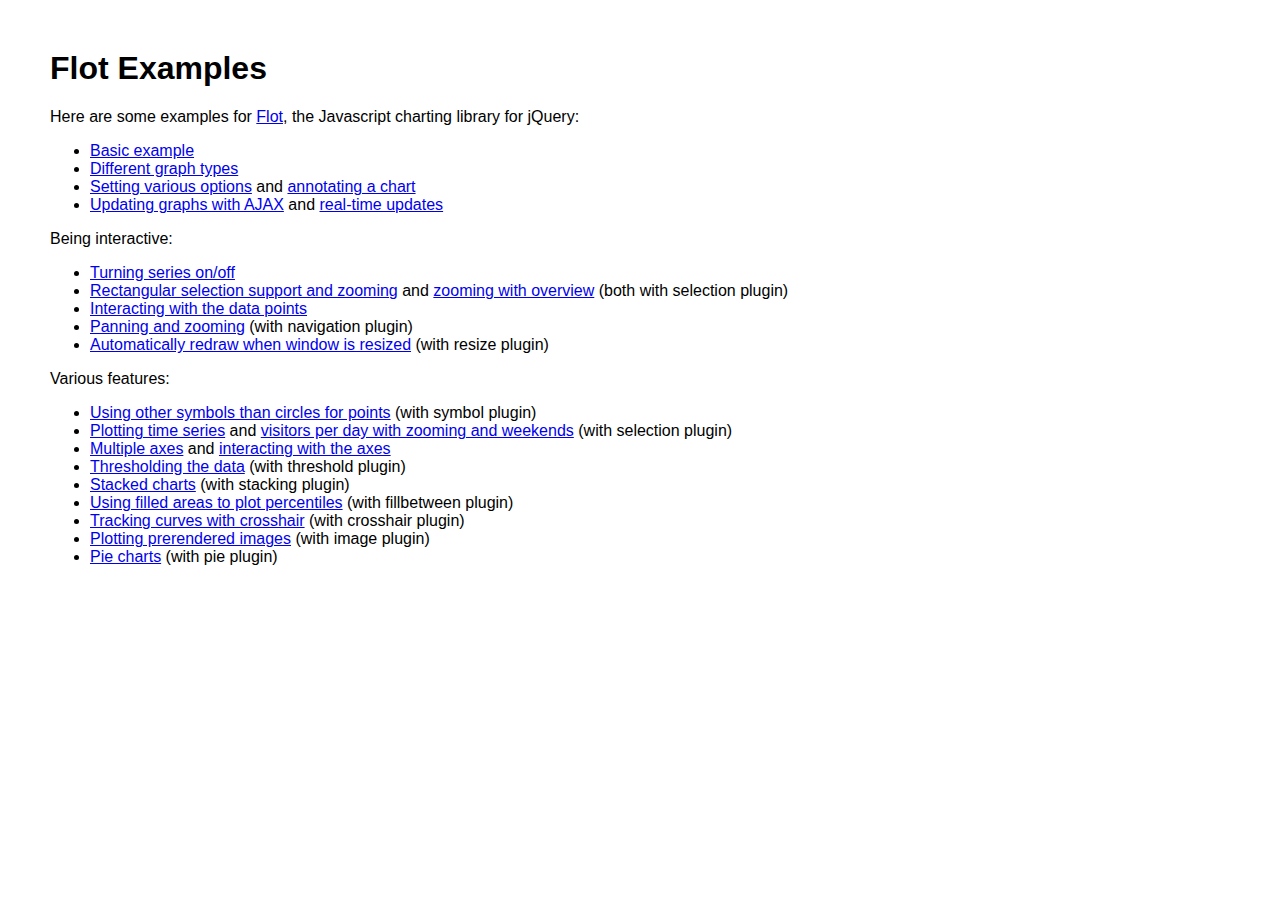
<file: src/main/webapp/lib/flot/examples/index.html>
<!DOCTYPE HTML PUBLIC "-//W3C//DTD HTML 4.01 Transitional//EN" "http://www.w3.org/TR/html4/loose.dtd">
<html>
 <head>
    <meta http-equiv="Content-Type" content="text/html; charset=utf-8">
    <title>Flot Examples</title>
    <link href="layout.css" rel="stylesheet" type="text/css">
 </head>
 <body>
    <h1>Flot Examples</h1>

    <p>Here are some examples for <a href="http://code.google.com/p/flot/">Flot</a>, the Javascript charting library for jQuery:</p>

    <ul>
      <li><a href="basic.html">Basic example</a></li>
      <li><a href="graph-types.html">Different graph types</a></li>
      <li><a href="setting-options.html">Setting various options</a> and <a href="annotating.html">annotating a chart</a></li>
      <li><a href="ajax.html">Updating graphs with AJAX</a> and <a href="realtime.html">real-time updates</a></li>
    </ul>

    <p>Being interactive:</p>
    
    <ul>
      <li><a href="turning-series.html">Turning series on/off</a></li>
      <li><a href="selection.html">Rectangular selection support and zooming</a> and <a href="zooming.html">zooming with overview</a> (both with selection plugin)</li>
      <li><a href="interacting.html">Interacting with the data points</a></li>
      <li><a href="navigate.html">Panning and zooming</a> (with navigation plugin)</li>
      <li><a href="resize.html">Automatically redraw when window is resized</a> (with resize plugin)</li>
    </ul>

    <p>Various features:</p>
    
    <ul>
      <li><a href="symbols.html">Using other symbols than circles for points</a> (with symbol plugin)</li>
      <li><a href="time.html">Plotting time series</a> and <a href="visitors.html">visitors per day with zooming and weekends</a> (with selection plugin)</li>
      <li><a href="multiple-axes.html">Multiple axes</a> and <a href="interacting-axes.html">interacting with the axes</a></li>
      <li><a href="thresholding.html">Thresholding the data</a> (with threshold plugin)</li>
      <li><a href="stacking.html">Stacked charts</a> (with stacking plugin)</li>
      <li><a href="percentiles.html">Using filled areas to plot percentiles</a> (with fillbetween plugin)</li>
      <li><a href="tracking.html">Tracking curves with crosshair</a> (with crosshair plugin)</li>
      <li><a href="image.html">Plotting prerendered images</a> (with image plugin)</li>
      <li><a href="pie.html">Pie charts</a> (with pie plugin)</li>
    </ul>
 </body>
</html>
</file>
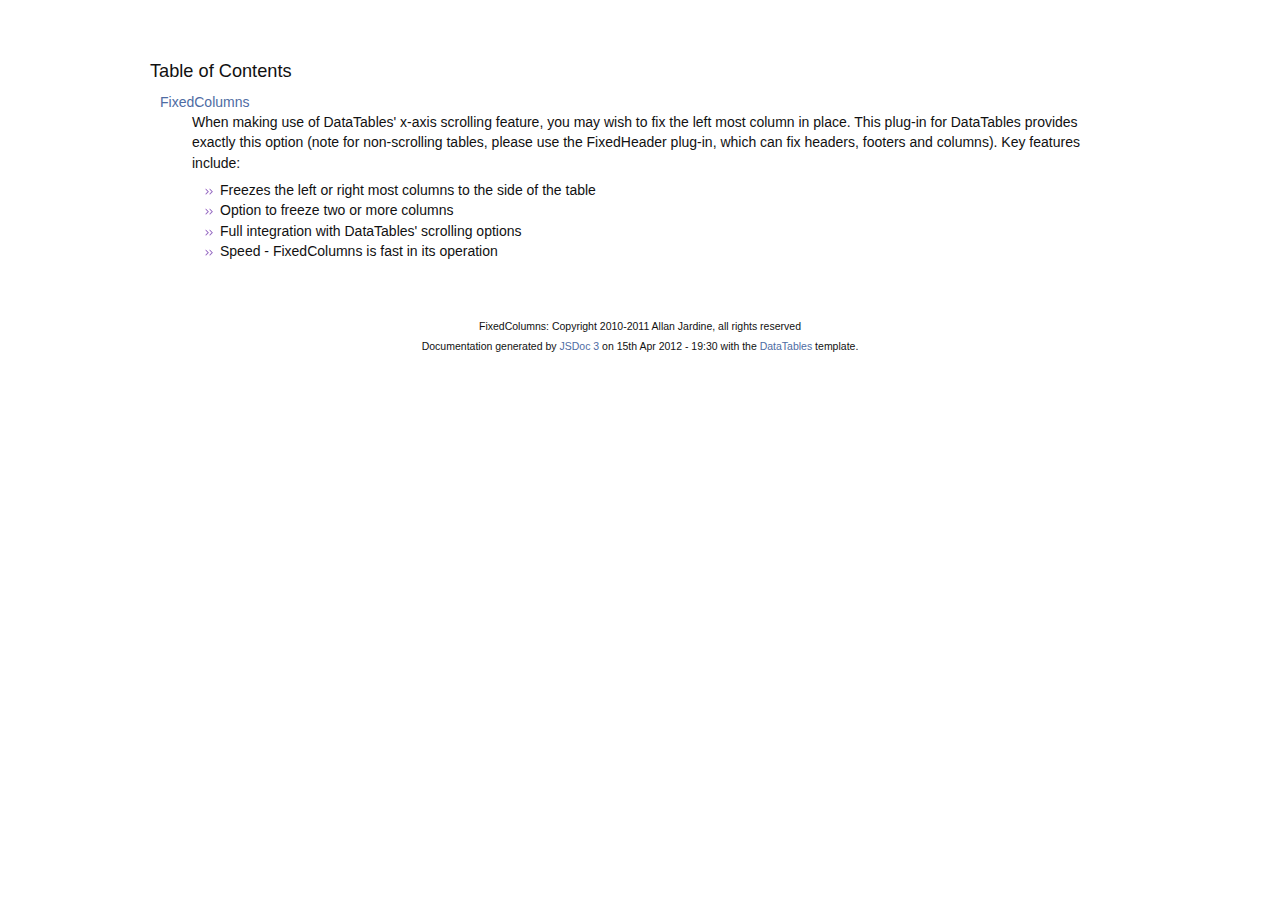
<file: src/main/webapp/lib/datatables/extras/FixedColumns/docs/index.html>
<!DOCTYPE HTML PUBLIC "-//W3C//DTD HTML 4.01//EN" "http://www.w3.org/TR/html4/strict.dtd">
<html>
	<head>
		<meta http-equiv="Content-type" content="text/html; charset=utf-8">
		<title>Table of Contents - documentation</title>
  
		<style type="text/css" media="screen">
			@import "media/css/doc.css";
			@import "media/css/shCore.css";
			@import "media/css/shThemeDataTables.css";
		</style>
	
		<script type="text/javascript" src="media/js/shCore.js"></script>
		<script type="text/javascript" src="media/js/shBrushJScript.js"></script>
		<script type="text/javascript" src="media/js/jquery.js"></script>
		<script type="text/javascript" src="media/js/doc.js"></script>
	</head>
	<body>
		<div class="fw_container">
			<a name="top"></a>
			<div class="fw_header">
			</div>

			<div class="fw_content">
				<h3 class="subsection-title">Table of Contents</h3>
				<dl>
					<dt><a href="FixedColumns.html">FixedColumns</a></dt><dd>When making use of DataTables' x-axis scrolling feature, you may wish to 
fix the left most column in place. This plug-in for DataTables provides 
exactly this option (note for non-scrolling tables, please use the  
FixedHeader plug-in, which can fix headers, footers and columns). Key 
features include:
  <ul class="limit_length">
    <li>Freezes the left or right most columns to the side of the table</li>
    <li>Option to freeze two or more columns</li>
    <li>Full integration with DataTables' scrolling options</li>
    <li>Speed - FixedColumns is fast in its operation</li>
  </ul></dd>
				</dl>
   			</div>
		</div>

		<div class="fw_footer">
			FixedColumns: Copyright 2010-2011 Allan Jardine, all rights reserved<br>

			Documentation generated by <a href="https://github.com/micmath/JSDoc">JSDoc 3</a> on
			15th Apr 2012 - 19:30
			with the <a href="http://datatables.net/">DataTables</a> template.
		</div>
	</body>
</html>
</file>
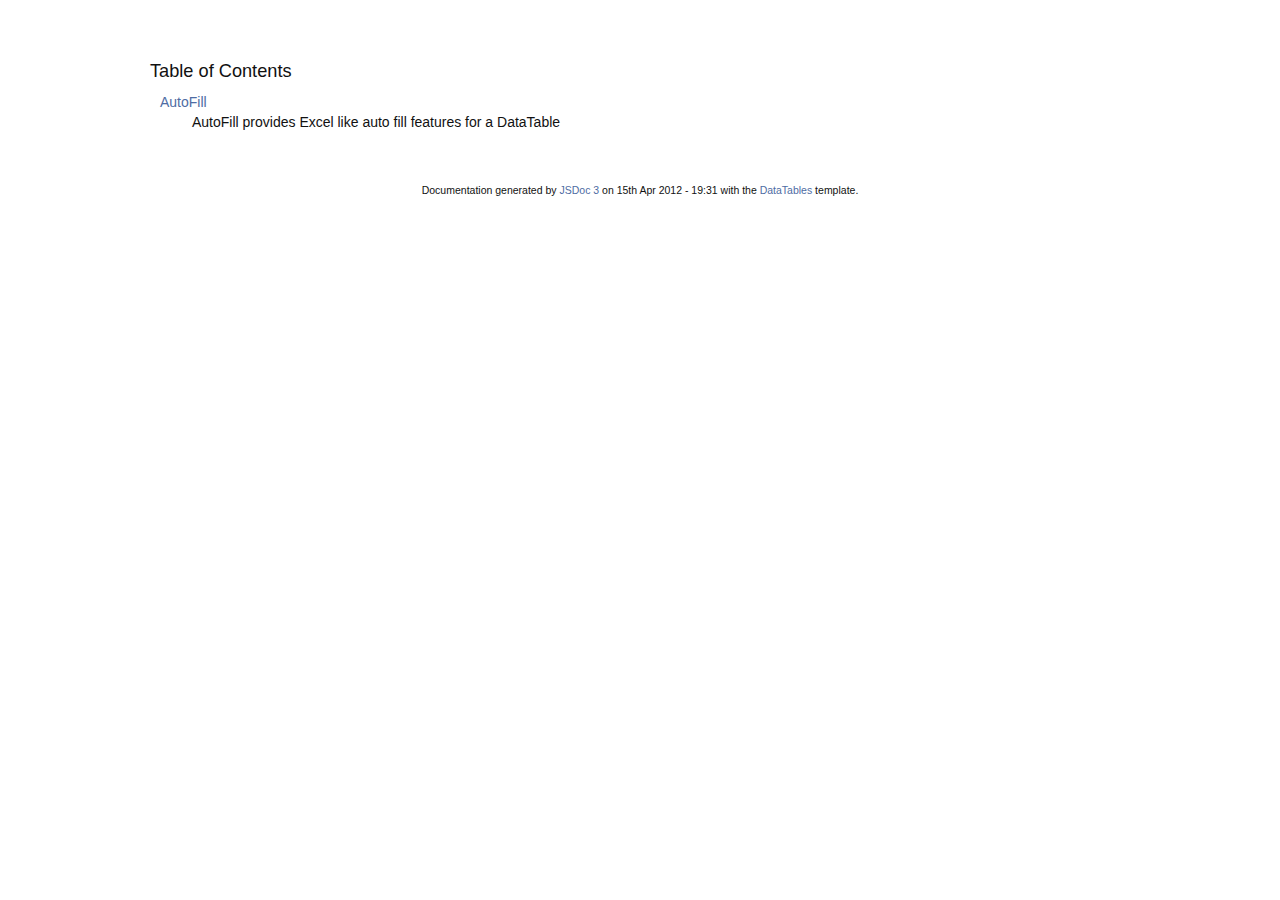
<file: src/main/webapp/lib/datatables/extras/AutoFill/media/docs/index.html>
<!DOCTYPE HTML PUBLIC "-//W3C//DTD HTML 4.01//EN" "http://www.w3.org/TR/html4/strict.dtd">
<html>
	<head>
		<meta http-equiv="Content-type" content="text/html; charset=utf-8">
		<title>Table of Contents - documentation</title>
  
		<style type="text/css" media="screen">
			@import "media/css/doc.css";
			@import "media/css/shCore.css";
			@import "media/css/shThemeDataTables.css";
		</style>
	
		<script type="text/javascript" src="media/js/shCore.js"></script>
		<script type="text/javascript" src="media/js/shBrushJScript.js"></script>
		<script type="text/javascript" src="media/js/jquery.js"></script>
		<script type="text/javascript" src="media/js/doc.js"></script>
	</head>
	<body>
		<div class="fw_container">
			<a name="top"></a>
			<div class="fw_header">
			</div>

			<div class="fw_content">
				<h3 class="subsection-title">Table of Contents</h3>
				<dl>
					<dt><a href="AutoFill.html">AutoFill</a></dt><dd>AutoFill provides Excel like auto fill features for a DataTable</dd>
				</dl>
   			</div>
		</div>

		<div class="fw_footer">
			

			Documentation generated by <a href="https://github.com/micmath/JSDoc">JSDoc 3</a> on
			15th Apr 2012 - 19:31
			with the <a href="http://datatables.net/">DataTables</a> template.
		</div>
	</body>
</html>
</file>
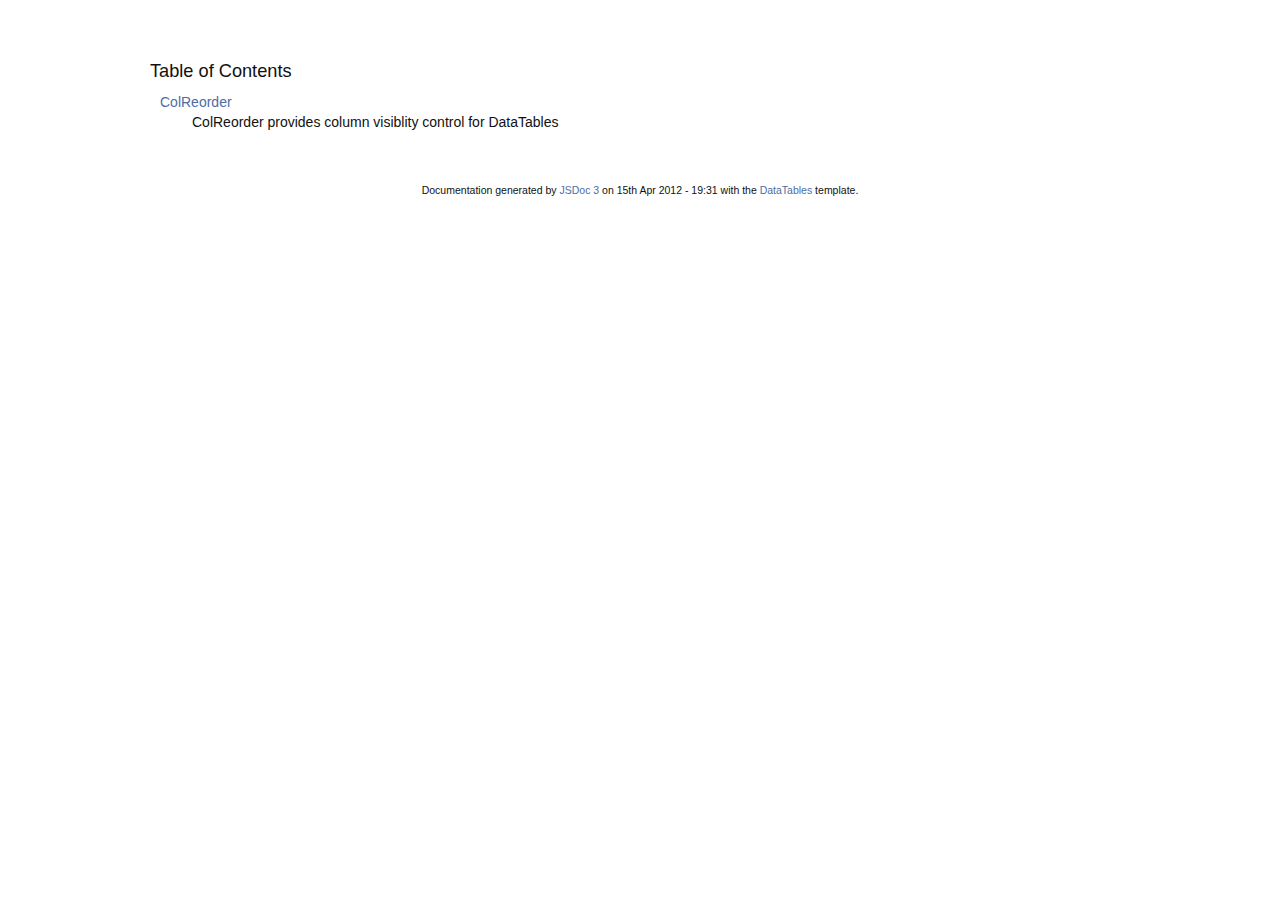
<file: src/main/webapp/lib/datatables/extras/ColReorder/media/docs/index.html>
<!DOCTYPE HTML PUBLIC "-//W3C//DTD HTML 4.01//EN" "http://www.w3.org/TR/html4/strict.dtd">
<html>
	<head>
		<meta http-equiv="Content-type" content="text/html; charset=utf-8">
		<title>Table of Contents - documentation</title>
  
		<style type="text/css" media="screen">
			@import "media/css/doc.css";
			@import "media/css/shCore.css";
			@import "media/css/shThemeDataTables.css";
		</style>
	
		<script type="text/javascript" src="media/js/shCore.js"></script>
		<script type="text/javascript" src="media/js/shBrushJScript.js"></script>
		<script type="text/javascript" src="media/js/jquery.js"></script>
		<script type="text/javascript" src="media/js/doc.js"></script>
	</head>
	<body>
		<div class="fw_container">
			<a name="top"></a>
			<div class="fw_header">
			</div>

			<div class="fw_content">
				<h3 class="subsection-title">Table of Contents</h3>
				<dl>
					<dt><a href="ColReorder.html">ColReorder</a></dt><dd>ColReorder provides column visiblity control for DataTables</dd>
				</dl>
   			</div>
		</div>

		<div class="fw_footer">
			

			Documentation generated by <a href="https://github.com/micmath/JSDoc">JSDoc 3</a> on
			15th Apr 2012 - 19:31
			with the <a href="http://datatables.net/">DataTables</a> template.
		</div>
	</body>
</html>
</file>
<file: src/main/webapp/lib/flot/examples/layout.css>
body {
  font-family: sans-serif;
  font-size: 16px;
  margin: 50px;
  max-width: 800px;
}
</file>
